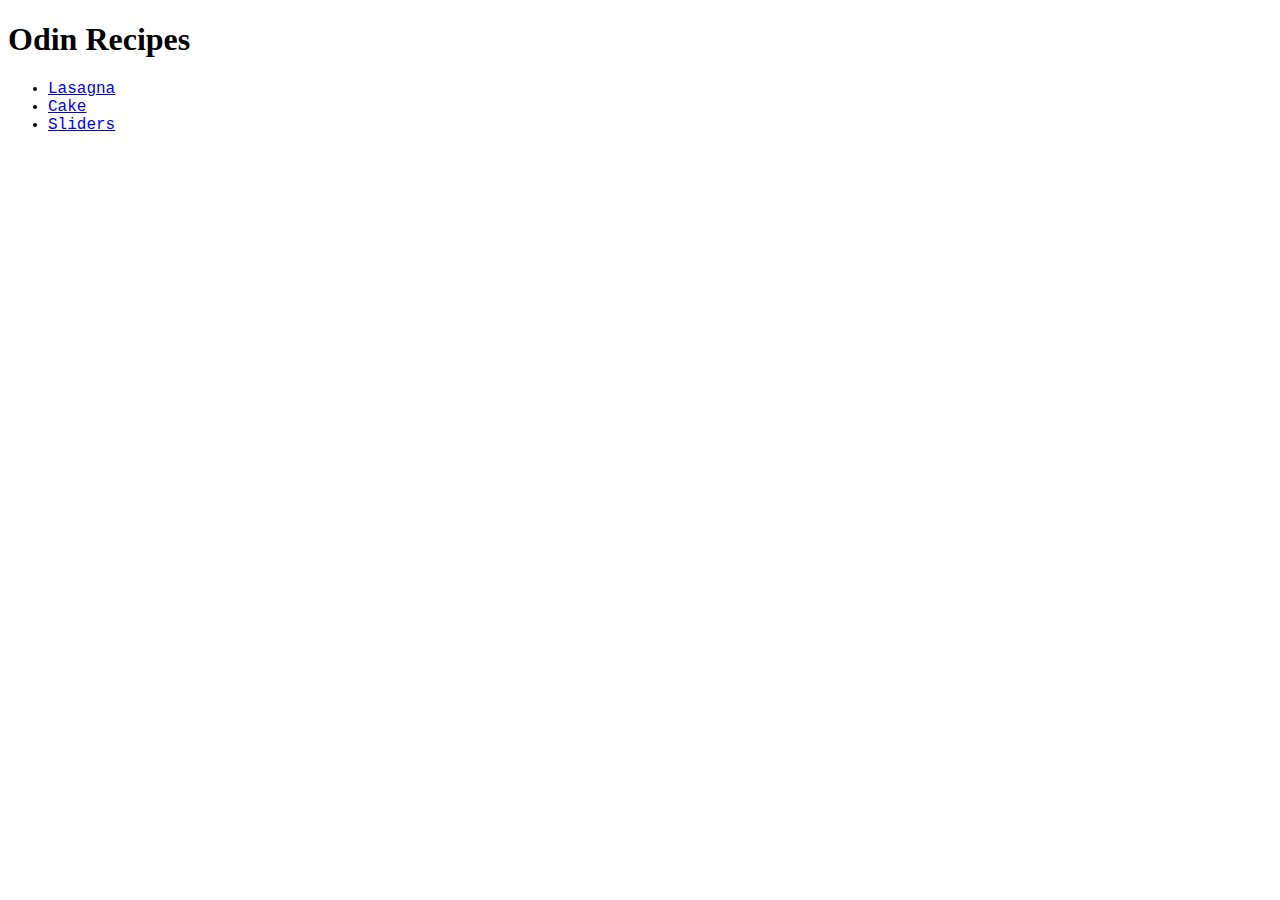
<file: index.html>
<!DOCTYPE html>
<html lang="en">
<head>
    <meta charset="UTF-8">
    <title>Odin Recipes</title>
    <link rel="stylesheet" href="styles.css">
</head>
<body>
    <h1>Odin Recipes</h1>
    <ul>
        <li><a href="recipes/lasagna.html">Lasagna</a></li>
        <li><a href="recipes/cake.html">Cake</a></li>
        <li><a href="recipes/sliders.html">Sliders</a></li>
    </ul>
</body>
</html>
</file>
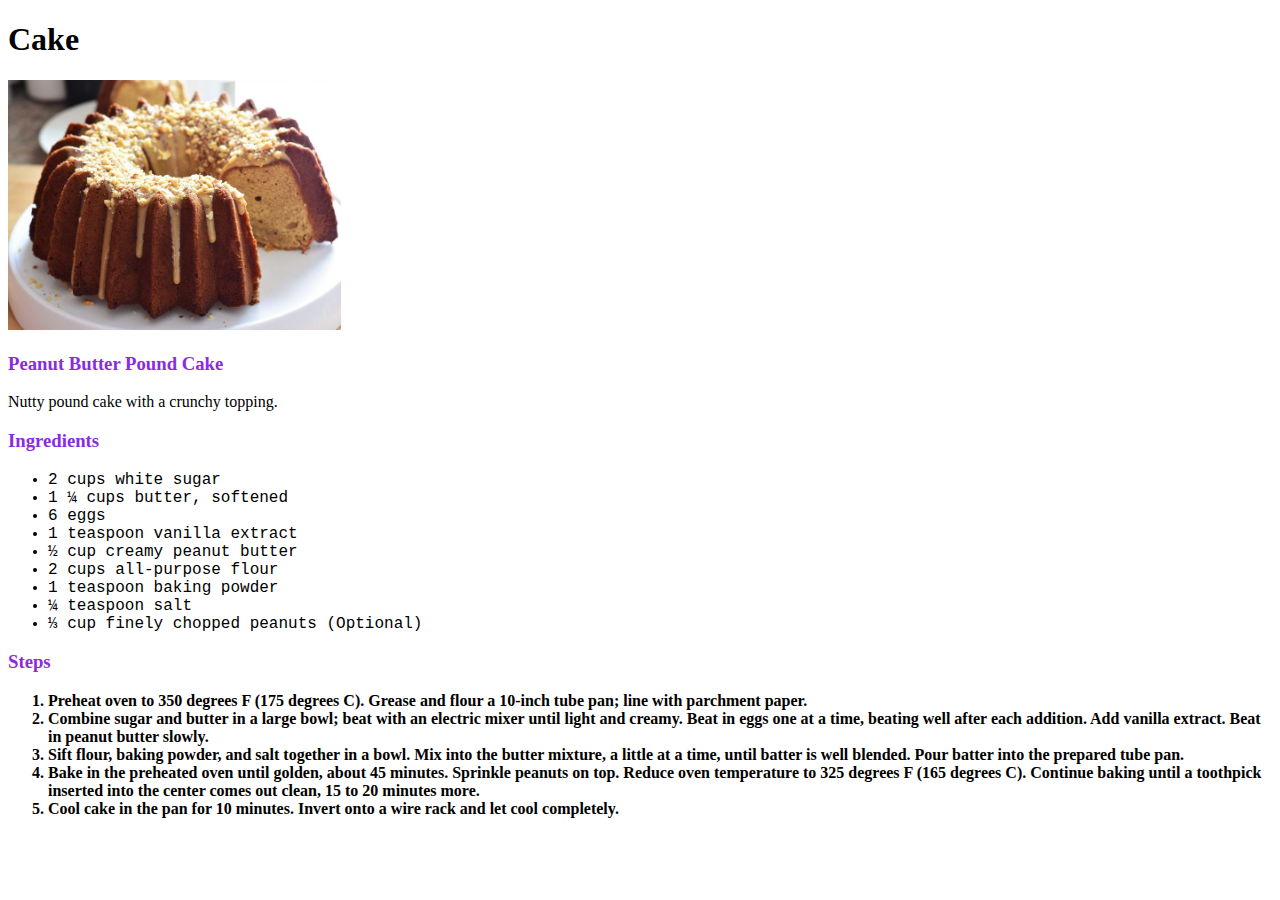
<file: recipes/cake.html>
<!DOCTYPE html>
<html lang="en">
<head>
    <meta charset="UTF-8">
    <title>Cake</title>
    <link rel="stylesheet" href="../styles.css">
</head>
<body>
    <h1>Cake</h1>
    <img src="../images/cake.jpg" alt="Cake">
    <h3>Peanut Butter Pound Cake</h3>
    <p>
        Nutty pound cake with a crunchy topping.
    </p>
    <h3>Ingredients</h3>
    <ul>
        <li>2 cups white sugar</li>
        <li>1 ¼ cups butter, softened</li>
        <li>6 eggs</li>
        <li>1 teaspoon vanilla extract</li>
        <li>½ cup creamy peanut butter</li>
        <li>2 cups all-purpose flour</li>
        <li>1 teaspoon baking powder</li>
        <li>¼ teaspoon salt</li>
        <li>⅓ cup finely chopped peanuts (Optional)</li>
    </ul>
    <h3>Steps</h3>
    <ol>
        <li>Preheat oven to 350 degrees F (175 degrees C). Grease and flour a 10-inch tube pan; line with parchment paper.</li>
        <li>Combine sugar and butter in a large bowl; beat with an electric mixer until light and creamy. Beat in eggs one at a time, beating well after each addition. Add vanilla extract. Beat in peanut butter slowly.</li>
        <li>Sift flour, baking powder, and salt together in a bowl. Mix into the butter mixture, a little at a time, until batter is well blended. Pour batter into the prepared tube pan.</li>
        <li>Bake in the preheated oven until golden, about 45 minutes. Sprinkle peanuts on top. Reduce oven temperature to 325 degrees F (165 degrees C). Continue baking until a toothpick inserted into the center comes out clean, 15 to 20 minutes more.</li>
        <li>Cool cake in the pan for 10 minutes. Invert onto a wire rack and let cool completely.</li>
    </ol>
</body>
</html>
</file>
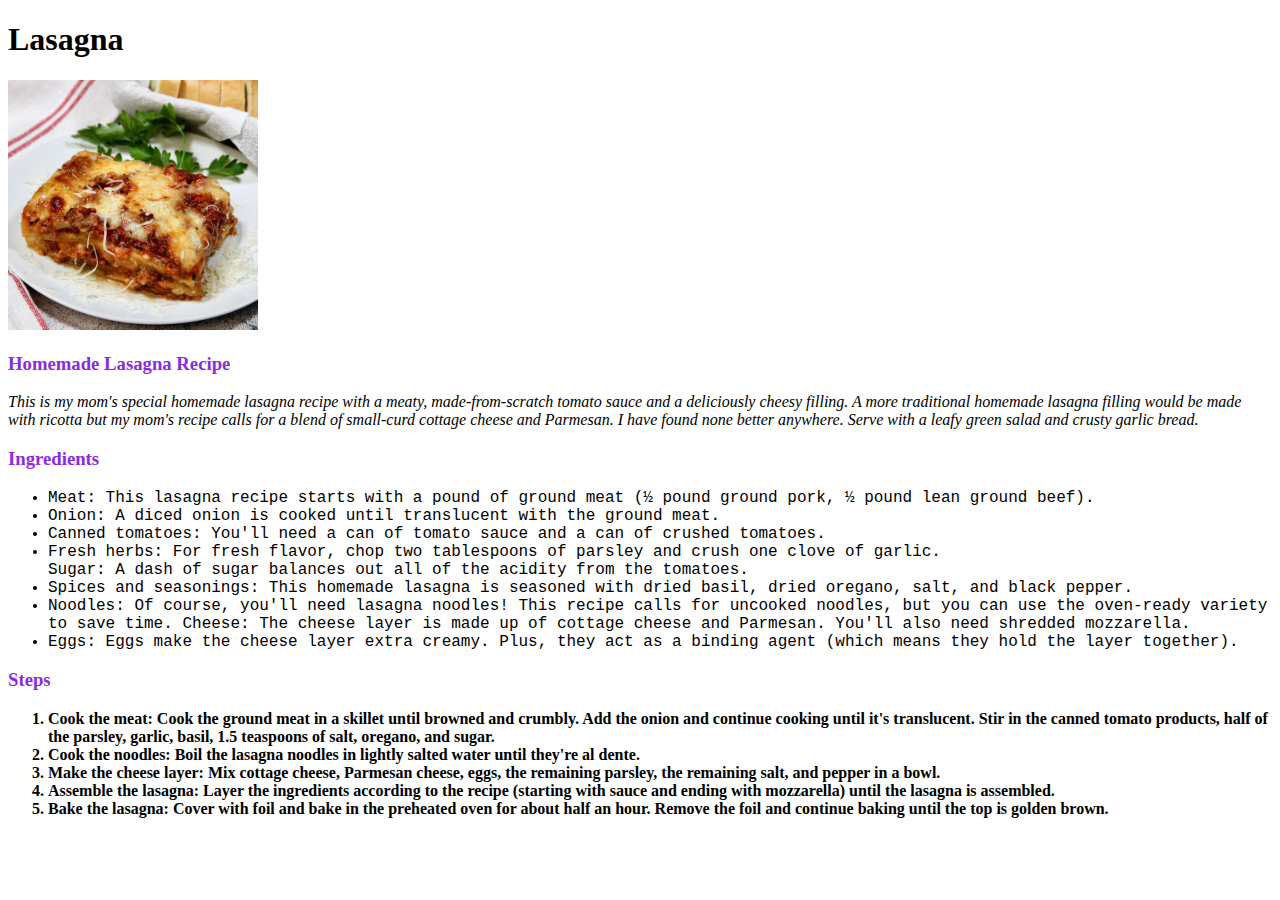
<file: recipes/lasagna.html>
<!DOCTYPE html>
<html lang="en">
<head>
    <meta charset="UTF-8">
    <title>Lasagna</title>
    <link rel="stylesheet" href="../styles.css">
</head>
<body>
    <h1>Lasagna</h1>
    <img src="../images/lasagna.jpg" alt="Lasagna">
    <h3>Homemade Lasagna Recipe</h3>
    <p class="intro">
        This is my mom's special homemade lasagna recipe with a meaty, made-from-scratch 
        tomato sauce and a deliciously cheesy filling. A more traditional homemade lasagna 
        filling would be made with ricotta but my mom's recipe calls for a blend of small-curd 
        cottage cheese and Parmesan. I have found none better anywhere. Serve with a leafy green 
        salad and crusty garlic bread.
    </p>
    <h3>Ingredients</h3>
    <ul>
        <li>Meat: This lasagna recipe starts with a pound of ground meat (½ pound ground pork, ½ pound lean ground beef).</li>
        <li>Onion: A diced onion is cooked until translucent with the ground meat.</li>
        <li>Canned tomatoes: You'll need a can of tomato sauce and a can of crushed tomatoes.</li>
        <li>Fresh herbs: For fresh flavor, chop two tablespoons of parsley and crush one clove of garlic.</li>
        <l1>Sugar: A dash of sugar balances out all of the acidity from the tomatoes.</l1>
        <li>Spices and seasonings: This homemade lasagna is seasoned with dried basil, dried oregano, salt, and black pepper.</li>
        <li>Noodles: Of course, you'll need lasagna noodles! This recipe calls for uncooked noodles, but you can use the oven-ready variety to save time.</l1>
        <l1>Cheese: The cheese layer is made up of cottage cheese and Parmesan. You'll also need shredded mozzarella.</l1>
        <li>Eggs: Eggs make the cheese layer extra creamy. Plus, they act as a binding agent (which means they hold the layer together).</l1>
    </ul>
    <h3>Steps</h3>
    <ol>
        <li>Cook the meat: Cook the ground meat in a skillet until browned and crumbly. Add the onion and continue cooking until it's translucent. Stir in the canned tomato products, half of the parsley, garlic, basil, 1.5 teaspoons of salt, oregano, and sugar.</li>
        <li>Cook the noodles: Boil the lasagna noodles in lightly salted water until they're al dente.</li>
        <li>Make the cheese layer: Mix cottage cheese, Parmesan cheese, eggs, the remaining parsley, the remaining salt, and pepper in a bowl.</li>
        <li>Assemble the lasagna: Layer the ingredients according to the recipe (starting with sauce and ending with mozzarella) until the lasagna is assembled.</li>
        <li>Bake the lasagna: Cover with foil and bake in the preheated oven for about half an hour. Remove the foil and continue baking until the top is golden brown.</li>
    </ol>
</body>
</html>
</file>
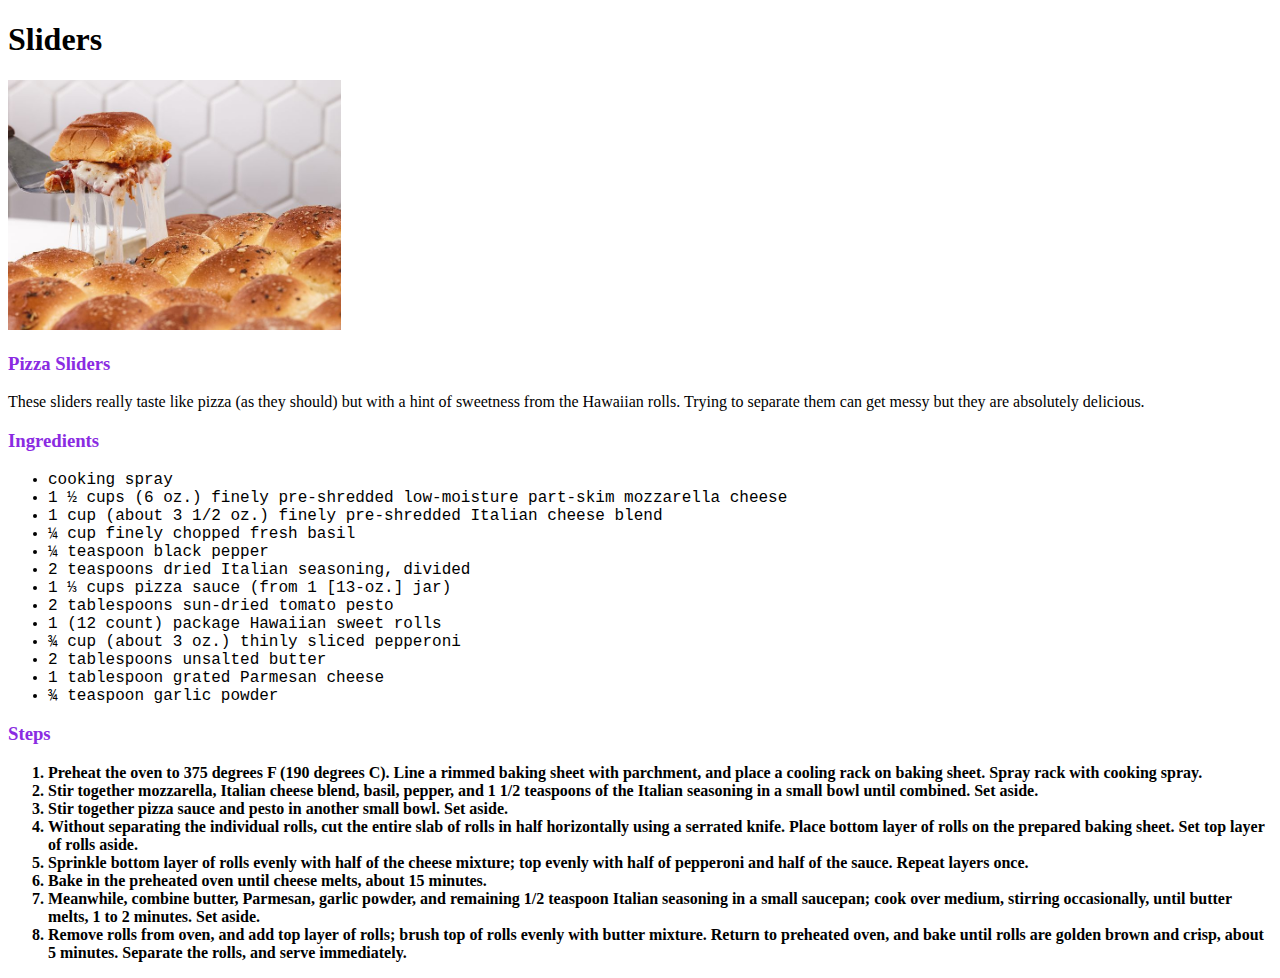
<file: recipes/sliders.html>
<!DOCTYPE html>
<html lang="en">
<head>
    <meta charset="UTF-8">
    <title>Sliders</title>
    <link rel="stylesheet" href="../styles.css">
</head>
<body>
    <h1>Sliders</h1>
    <img src="../images/sliders.jpg" alt="Sliders">
    <h3>Pizza Sliders</h3>
    <p>
        These sliders really taste like pizza (as they should) but with a hint of sweetness 
        from the Hawaiian rolls. Trying to separate them can get messy but they are absolutely 
        delicious.
    </p>
    <h3>Ingredients</h3>
    <ul>
        <li>cooking spray</li>
        <li>1 ½ cups (6 oz.) finely pre-shredded low-moisture part-skim mozzarella cheese</li>
        <li>1 cup (about 3 1/2 oz.) finely pre-shredded Italian cheese blend</li>
        <li>¼ cup finely chopped fresh basil</li>
        <li>¼ teaspoon black pepper</li>
        <li>2 teaspoons dried Italian seasoning, divided</li>
        <li>1 ⅓ cups pizza sauce (from 1 [13-oz.] jar)</li>
        <li>2 tablespoons sun-dried tomato pesto</li>
        <li>1 (12 count) package Hawaiian sweet rolls</li>
        <li>¾ cup (about 3 oz.) thinly sliced pepperoni</li>
        <li>2 tablespoons unsalted butter</li>
        <li>1 tablespoon grated Parmesan cheese</li>
        <li>¾ teaspoon garlic powder</li>
    </ul>
    <h3>Steps</h3>
    <ol>
        <li>Preheat the oven to 375 degrees F (190 degrees C). Line a rimmed baking sheet with parchment, and place a cooling rack on baking sheet. Spray rack with cooking spray.</li>
        <li>Stir together mozzarella, Italian cheese blend, basil, pepper, and 1 1/2 teaspoons of the Italian seasoning in a small bowl until combined. Set aside.</li>
        <li>Stir together pizza sauce and pesto in another small bowl. Set aside.</li>
        <li>Without separating the individual rolls, cut the entire slab of rolls in half horizontally using a serrated knife. Place bottom layer of rolls on the prepared baking sheet. Set top layer of rolls aside.</li>
        <li>Sprinkle bottom layer of rolls evenly with half of the cheese mixture; top evenly with half of pepperoni and half of the sauce. Repeat layers once.</li>
        <li>Bake in the preheated oven until cheese melts, about 15 minutes.</li>
        <li>Meanwhile, combine butter, Parmesan, garlic powder, and remaining 1/2 teaspoon Italian seasoning in a small saucepan; cook over medium, stirring occasionally, until butter melts, 1 to 2 minutes. Set aside.</li>
        <li>Remove rolls from oven, and add top layer of rolls; brush top of rolls evenly with butter mixture. Return to preheated oven, and bake until rolls are golden brown and crisp, about 5 minutes. Separate the rolls, and serve immediately.</li>
    </ol>
</body>
</html>
</file>
<file: styles.css>
img {
    height: 250px;
    width: auto;
}

.intro {
    font-style: italic;
}

h3 {
    color: blueviolet;
}

ul {
    font-family: 'Courier New', Courier, monospace;
}

ol {
    font-weight: bold;
}
</file>
